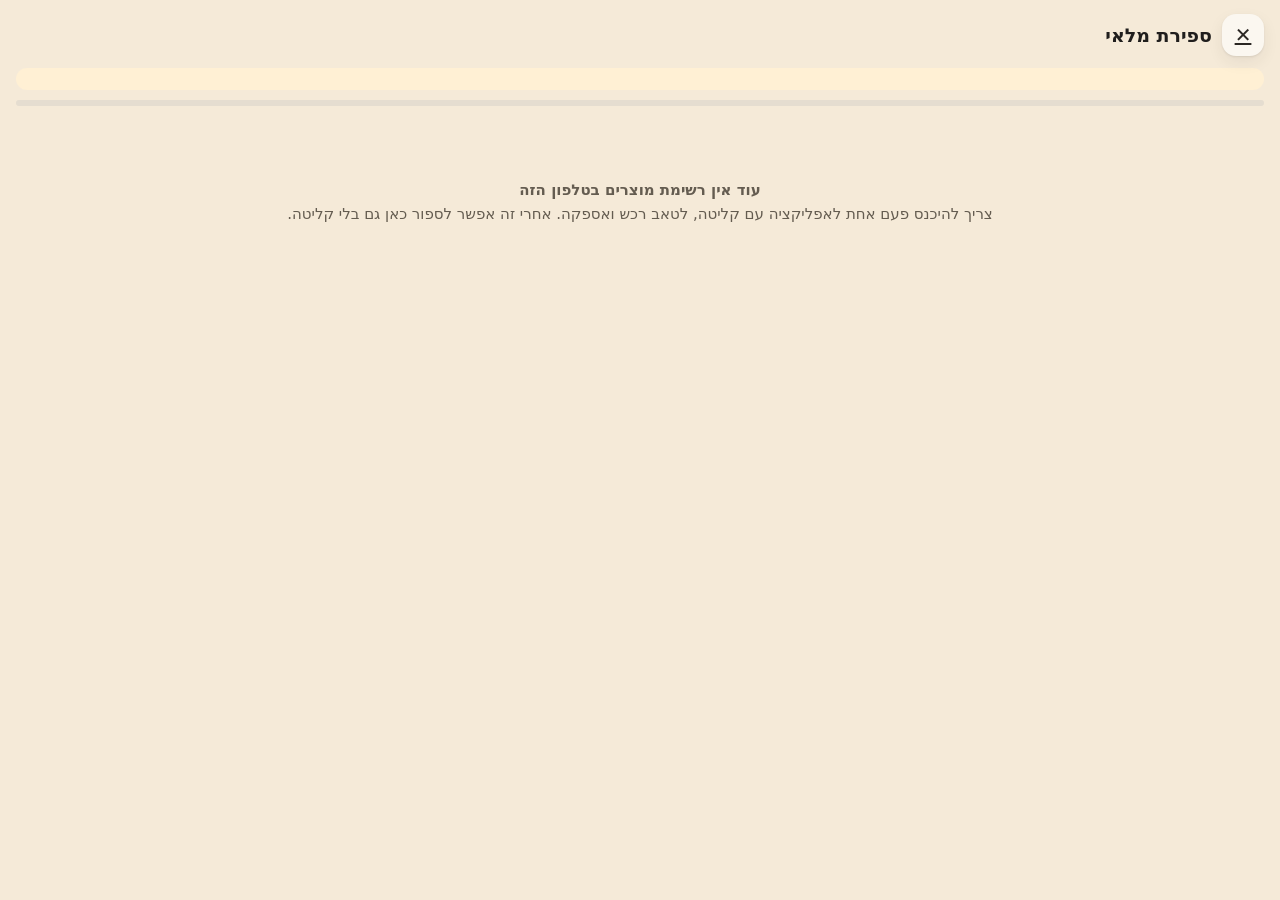
<file: count.html>
<!doctype html>
<html lang="he" dir="rtl">
<head>
<meta charset="utf-8">
<meta name="viewport" content="width=device-width, initial-scale=1, viewport-fit=cover">
<meta name="robots" content="noindex">
<title>ספירת מלאי – בלי קליטה</title>
<!--
  ספירת מלאי בלי אינטרנט (נובמבר 2026).
  הדף הזה נפתח כשאין קליטה (דרך sw.js), או ישירות בכתובת /count.html.
  - רשימת המוצרים: העותק האחרון שהאפליקציה שמרה בטלפון בפעם האחרונה שהייתה קליטה.
  - הספירה נשמרת בטלפון, באותו מקום שבו הספירה הרגילה שומרת טיוטה.
  - כשנכנסים לאפליקציה עם קליטה – היא מראה מה נספר ושואלת אם לעדכן את המלאי. כלום לא נשלח לבד בלי אישור.
-->
<style>
*{box-sizing:border-box}
body{margin:0;background:#f5ead8;font-family:Rubik,system-ui,-apple-system,"Segoe UI",Arial,sans-serif;color:#201e1d;font-size:15px}
.top{display:flex;align-items:center;gap:10px;padding:14px 16px 8px}
.top b{font-size:19px;display:block}.mut{color:#645c50;font-size:12.5px}
.ib{width:42px;height:42px;border-radius:14px;border:none;background:#fbf7f0;color:#2b2723;display:flex;align-items:center;justify-content:center;box-shadow:0 1px 2px rgba(46,43,37,.10),0 6px 16px rgba(46,43,37,.07);font-size:20px;font-family:inherit;flex:0 0 auto;cursor:pointer}
.warn{display:flex;gap:8px;margin:4px 16px 10px;padding:11px 12px;border-radius:14px;background:#fff0d4;color:#8a5200;font-size:13px}
.warn.on{background:#ddf3e5;color:#18864c}
.bar{height:6px;border-radius:6px;background:#e5ddd0;margin:0 16px 12px;overflow:hidden}.bar i{display:block;height:100%;background:#0e9a9a}
.cats{display:flex;gap:6px;flex-wrap:wrap;margin:0 16px 10px}.cats button{border:none;border-radius:999px;padding:6px 12px;font:inherit;font-size:12.5px;font-weight:700;background:#fbf7f0;color:#645c50;cursor:pointer}.cats button.on{background:#0e9a9a;color:#fff}
.list{display:flex;flex-direction:column;gap:9px;margin:0 16px 30px}
.it{background:#fbf7f0;border-radius:16px;padding:11px 12px;display:flex;align-items:center;gap:10px;box-shadow:0 1px 2px rgba(46,43,37,.10),0 6px 16px rgba(46,43,37,.06)}
.it .t{flex:1;min-width:0}.it .t b{display:flex;gap:5px;align-items:center;font-size:14px}.it .t b i{color:#18864c;font-style:normal}
.it .v{font-size:24px;font-weight:700;min-width:38px;text-align:center}.it .v.low{color:#d6362f}
.it button{width:40px;height:40px;border-radius:13px;border:none;background:#eee7db;color:#201e1d;font-size:22px;font-family:inherit;cursor:pointer}.it button.p{background:#0e9a9a;color:#fff}
.loose{display:flex;align-items:center;gap:6px;font-size:12px;color:#645c50;margin-top:4px}.loose input{width:56px;height:30px;border-radius:9px;border:1.5px solid rgba(32,30,29,.15);text-align:center;font:inherit}
.empty{text-align:center;padding:50px 24px;color:#645c50;line-height:1.6}
</style>
</head>
<body>
<div class="top"><a class="ib" href="/" aria-label="חזרה לאפליקציה">✕</a><div style="flex:1"><b>ספירת מלאי</b><span class="mut" id="prog"></span></div></div>
<div id="net" class="warn"></div>
<div class="bar"><i id="bar" style="width:0"></i></div>
<div class="cats" id="cats"></div>
<div class="list" id="list"></div>
<script>
(function(){
  "use strict";
  var SNAP = "offcount-snap", DRAFT = "supply-app-v1-countDraft";
  var esc = function(s){ return String(s == null ? "" : s).replace(/[&<>"']/g, function(c){ return {"&":"&amp;","<":"&lt;",">":"&gt;",'"':"&quot;","'":"&#39;"}[c]; }); };
  var snap = null; try { snap = JSON.parse(localStorage.getItem(SNAP) || "null"); } catch (e) {}
  var list = document.getElementById("list");
  if (!snap || !Array.isArray(snap.items) || !snap.items.length) {
    list.innerHTML = '<div class="empty"><b>עוד אין רשימת מוצרים בטלפון הזה</b><br>צריך להיכנס פעם אחת לאפליקציה עם קליטה, לטאב רכש ואספקה. אחרי זה אפשר לספור כאן גם בלי קליטה.</div>';
    return;
  }
  var today = new Date(); today = today.getFullYear() + "-" + String(today.getMonth() + 1).padStart(2, "0") + "-" + String(today.getDate()).padStart(2, "0");
  var d = null; try { d = JSON.parse(localStorage.getItem(DRAFT) || "null"); } catch (e) {}
  if (!d || !d.entries || d.day !== today) {
    var prev = {}; snap.items.forEach(function(x){ prev[x.k] = +x.cur || 0; });
    d = { day: today, prev: prev, entries: (d && d.entries && d.day === today) ? d.entries : {} };
  }
  function store(){ try { localStorage.setItem(DRAFT, JSON.stringify(d)); } catch (e) {} }
  var cat = "";
  function units(x){ return d.entries[x.k] ? +d.entries[x.k].u : (+x.cur || 0); }
  function draw(){
    var cats = []; snap.items.forEach(function(x){ if (x.c && cats.indexOf(x.c) < 0) cats.push(x.c); });
    document.getElementById("cats").innerHTML = cats.length > 1 ? ['<button type="button" data-c="" class="' + (cat ? "" : "on") + '">הכל</button>'].concat(cats.map(function(c){ return '<button type="button" data-c="' + esc(c) + '" class="' + (cat === c ? "on" : "") + '">' + esc(c) + '</button>'; })).join("") : "";
    var L = snap.items.filter(function(x){ return !cat || x.c === cat; });
    var done = L.filter(function(x){ return d.entries[x.k]; }).length;
    document.getElementById("prog").textContent = done + " מתוך " + L.length + " נספרו";
    document.getElementById("bar").style.width = (L.length ? done / L.length * 100 : 0) + "%";
    list.innerHTML = L.map(function(x){
      var u = units(x), dv = +x.d > 1 ? +x.d : 1, c = Math.floor(u / dv + 1e-9), loose = Math.round((u - c * dv) * 100) / 100;
      var low = +x.min > 0 && u < +x.min;
      return '<div class="it" data-k="' + esc(x.k) + '"><div class="t"><b>' + esc(x.n) + (d.entries[x.k] ? ' <i>✓</i>' : '') + '</b><span class="mut">' + esc(dv > 1 ? "קרטונים (" + dv + " " + (x.u || "יח׳") + ")" : (x.u || "יח׳")) + (x.min ? ' · מינימום ' + esc(dv > 1 ? Math.ceil(x.min / dv) : x.min) : '') + '</span>' +
        (dv > 1 ? '<div class="loose">ועוד בודדים <input type="number" min="0" inputmode="decimal" data-l value="' + (loose || "") + '" placeholder="0"></div>' : '') + '</div>' +
        '<button type="button" data-s="-1" aria-label="פחות">−</button><div class="v' + (low ? " low" : "") + '">' + c + '</div><button type="button" class="p" data-s="1" aria-label="יותר">+</button></div>';
    }).join("");
  }
  function setU(k, u){ d.entries[k] = { u: Math.max(0, Math.round(u * 100) / 100), ok: false }; store(); try { net(); } catch (e) {} }
  list.addEventListener("click", function(e){
    var b = e.target.closest("[data-s]"); if (!b) return;
    var row = b.closest("[data-k]"), k = row.getAttribute("data-k"), x = snap.items.find(function(i){ return i.k === k; }); if (!x) return;
    var dv = +x.d > 1 ? +x.d : 1, u = units(x), c = Math.floor(u / dv + 1e-9), loose = u - c * dv;
    c = Math.max(0, c + Number(b.getAttribute("data-s")));
    setU(k, c * dv + loose); draw();
  });
  list.addEventListener("change", function(e){
    if (!e.target.hasAttribute("data-l")) return;
    var row = e.target.closest("[data-k]"), k = row.getAttribute("data-k"), x = snap.items.find(function(i){ return i.k === k; }); if (!x) return;
    var dv = +x.d > 1 ? +x.d : 1, c = Math.floor(units(x) / dv + 1e-9);
    setU(k, c * dv + (parseFloat(e.target.value) || 0)); draw();
  });
  document.getElementById("cats").addEventListener("click", function(e){ var b = e.target.closest("[data-c]"); if (b) { cat = b.getAttribute("data-c"); draw(); } });
  function net(){
    var n = document.getElementById("net"), pend = Object.keys(d.entries).filter(function(k){ return !d.entries[k].ok; }).length;
    if (navigator.onLine === false) { n.className = "warn"; n.innerHTML = "⚠️ <span><b style=\"display:block\">אין קליטה – הכל נשמר בטלפון</b>" + (pend ? pend + " ספירות מחכות. כשתיכנס לאפליקציה עם קליטה היא תשאל אם לעדכן את המלאי." : "אפשר לספור, הכל נשמר כאן.") + "</span>"; }
    else { n.className = "warn on"; n.innerHTML = "✓ <span><b style=\"display:block\">יש קליטה</b>" + (pend ? pend + " ספירות מחכות – <a href=\"/\" style=\"color:inherit;font-weight:700\">לחץ כאן כדי לעדכן באפליקציה</a>" : "אפשר לחזור לאפליקציה") + "</span>"; }
    var t = new Date(snap.at || 0); document.getElementById("prog").title = "רשימת המוצרים מ-" + t.toLocaleString("he-IL");
  }
  window.addEventListener("online", net); window.addEventListener("offline", net);
  draw(); net();
})();
</script>
</body>
</html>
</file>
